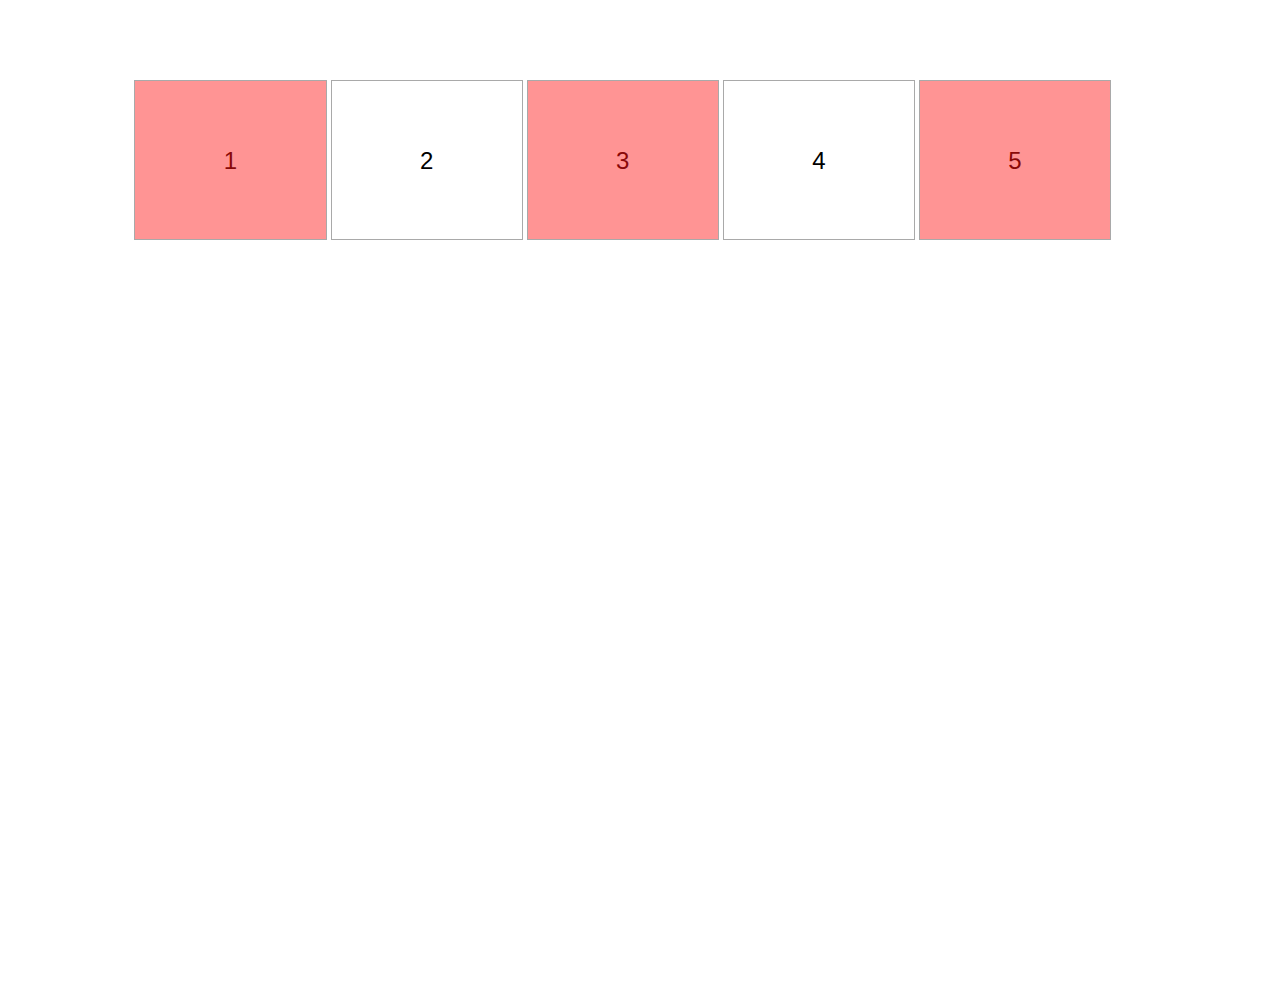
<file: 2-variables-in-css/index.html>
<!DOCTYPE html>
<html lang="en">

<head>
  <meta charset="UTF-8">
  <meta name="viewport" content="width=device-width, initial-scale=1.0">
  <meta name="author" content="Christina Polyanko">
  <meta http-equiv="X-UA-Compatible" content="ie=edge">
  <title>Variables in CSS</title>
  <link rel="stylesheet" href="css/style.css">
</head>

<body>
  <ul>
    <li>1</li>
    <li>2</li>
    <li>3</li>
    <li>4</li>
    <li>5</li>
  </ul>

</body>

</html>
</file>
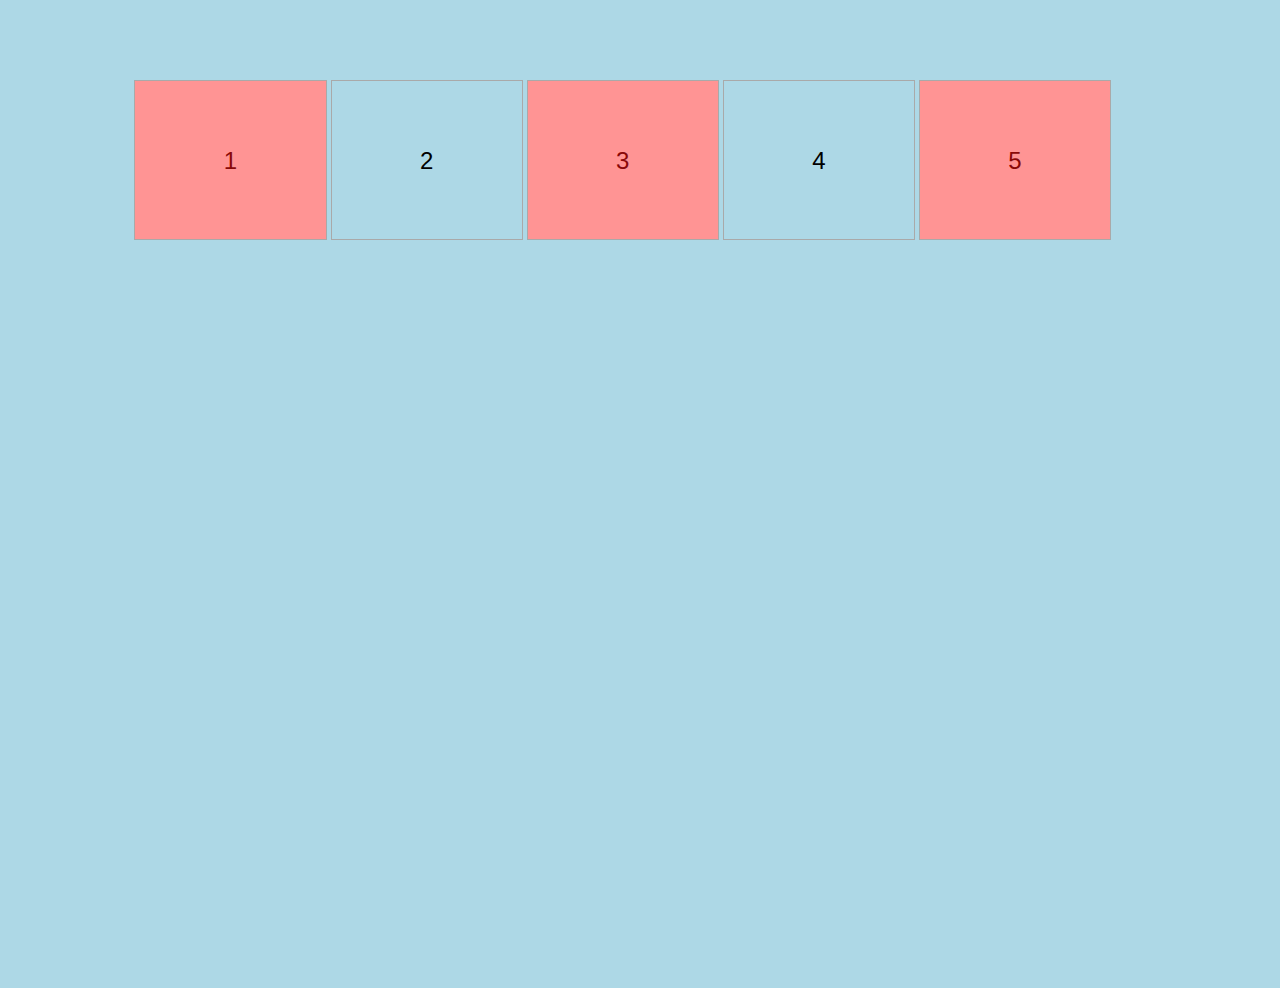
<file: 3-media-queries/index.html>
<!DOCTYPE html>
<html lang="en">

<head>
  <meta charset="UTF-8">
  <meta name="viewport" content="width=device-width, initial-scale=1.0">
  <meta name="author" content="Christina Polyanko">
  <meta http-equiv="X-UA-Compatible" content="ie=edge">
  <title>Media Queries</title>
  <link rel="stylesheet" href="css/style.css">
</head>

<body>
  <ul>
    <li>1</li>
    <li>2</li>
    <li>3</li>
    <li>4</li>
    <li>5</li>
  </ul>

</body>

</html>
</file>
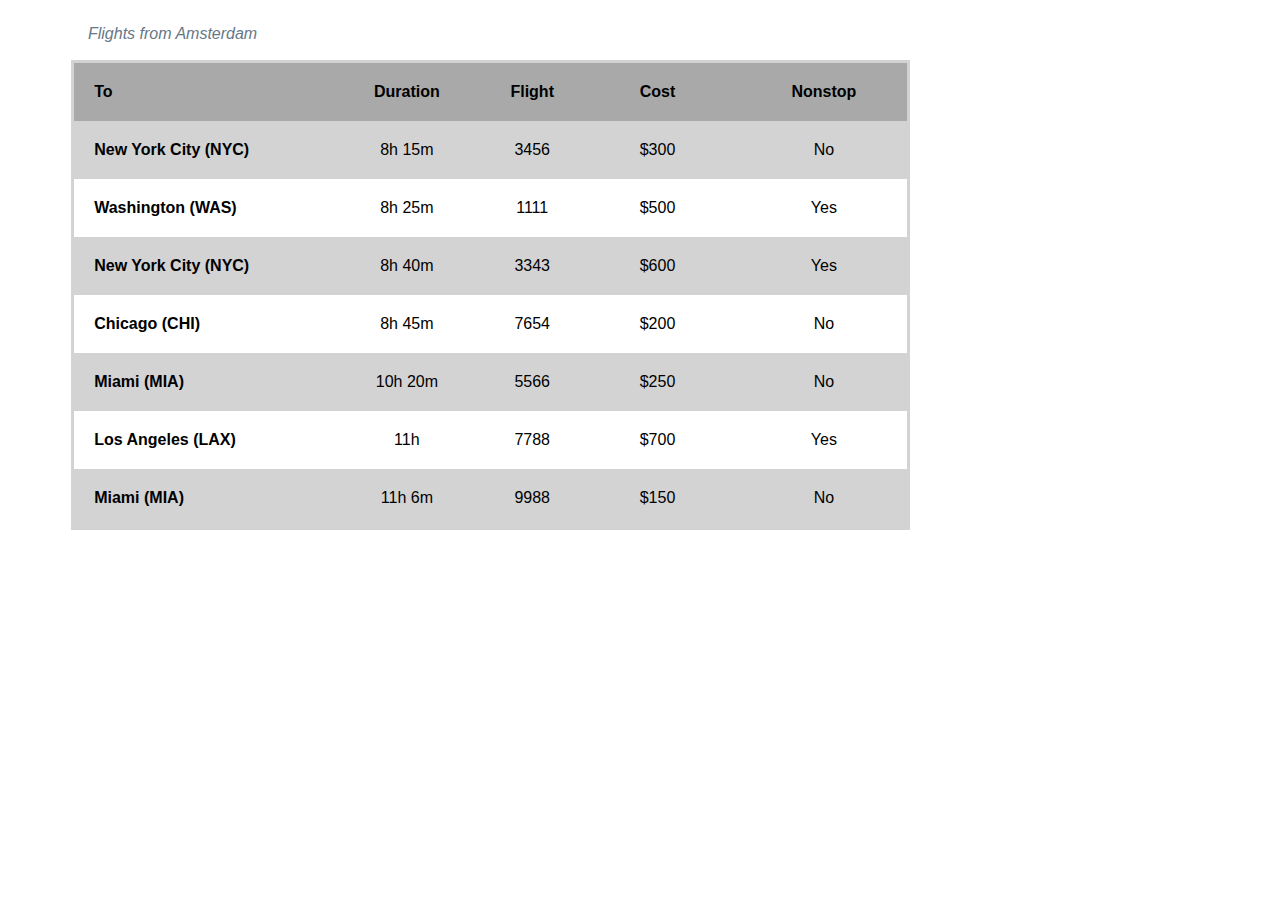
<file: 4-tabular-data/index.html>
<!DOCTYPE html>
<html lang="en">

<head>
    <meta charset="UTF-8">
    <meta name="viewport" content="width=device-width, initial-scale=1.0">
    <meta http-equiv="X-UA-Compatible" content="ie=edge">
    <title>Tabular Data</title>
    <link rel="stylesheet" href="css/style.css"?
</head>

<body>
    <div class="container">
        <table>
            <caption>Flights from Amsterdam</caption>
            <thead>
                <tr>
                    <th scope="col">To</th>
                    <th scope="col">Duration</th>
                    <th scope="col">Flight</th>
                    <th scope="col">Cost</th>
                    <th scope="col">Nonstop</th>
                </tr>
            </thead>
            <tbody>
                <tr>
                    <th scope="row">
                        New York City (NYC)
                    </th>
                    <td>
                        8h 15m
                    </td>
                    <td>
                        3456
                    </td>
                    <td>
                        $300
                    </td>
                    <td>
                        No
                    </td>
                </tr>
                <tr>
                    <th scope="row">
                        Washington (WAS)
                    </th>
                    <td>
                        8h 25m
                    </td>
                    <td>
                        1111
                    </td>
                    <td>
                        $500
                    </td>
                    <td>
                        Yes
                    </td>
                </tr>
                <tr>
                    <th scope="row">
                        New York City (NYC)
                    </th>
                    <td>
                        8h 40m
                    </td>
                    <td>
                        3343
                    </td>
                    <td>
                        $600
                    </td>
                    <td>
                        Yes
                    </td>
                </tr>
                <tr>
                    <th scope="row">
                        Chicago (CHI)
                    </th>
                    <td>
                        8h 45m
                    </td>
                    <td>
                        7654
                    </td>
                    <td>
                        $200
                    </td>
                    <td>
                        No
                    </td>
                </tr>
                <tr>
                    <th scope="row">
                        Miami (MIA)
                    </th>
                    <td>
                        10h 20m
                    </td>
                    <td>
                        5566
                    </td>
                    <td>
                        $250
                    </td>
                    <td>
                        No
                    </td>
                </tr>
                <tr>
                    <th scope="row">
                        Los Angeles (LAX)
                    </th>
                    <td>
                        11h
                    </td>
                    <td>
                        7788
                    </td>
                    <td>
                        $700
                    </td>
                    <td>
                        Yes
                    </td>
                </tr>
                <tr>
                    <th scope="row">
                        Miami (MIA)
                    </th>
                    <td>
                        11h 6m
                    </td>
                    <td>
                        9988
                    </td>
                    <td>
                        $150
                    </td>
                    <td>
                        No
                    </td>
                </tr>

            <tbody>
        </table>

    </div>

</body>

</html>
</file>
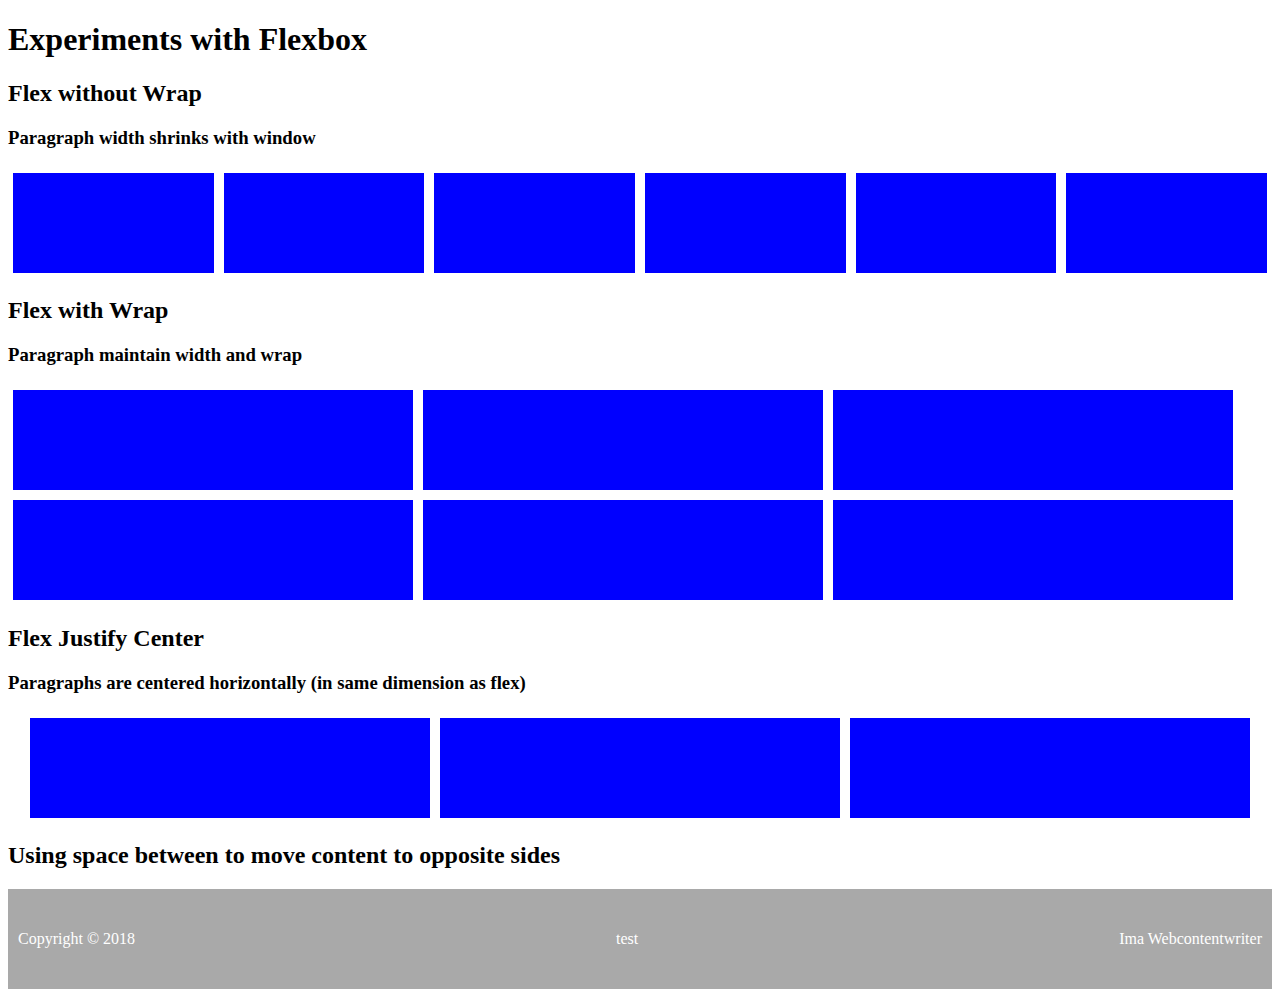
<file: 5-flexbox-layout/index.html>
<!DOCTYPE html>
<html lang="en">

<head>
  <meta charset="UTF-8">
  <meta name="viewport" content="width=device-width, initial-scale=1.0">
  <meta http-equiv="X-UA-Compatible" content="ie=edge">
  <title>Flexbox</title>
  <link rel="stylesheet" href="css/style.css">
</head>

<body>
  <h1>Experiments with Flexbox</h1>
  <section>
    <h2>Flex without Wrap</h2>
    <h3>Paragraph width shrinks with window</h3>
    <div class="flex-nowrap">
      <p></p>
      <p></p>
      <p></p>
      <p></p>
      <p></p>
      <p></p>
    </div>
  </section>

  <section>
    <h2>Flex with Wrap</h2>
    <h3>Paragraph maintain width and wrap</h3>
    <div class="flex-wrap">
      <p></p>
      <p></p>
      <p></p>
      <p></p>
      <p></p>
      <p></p>
    </div>
  </section>

  <section>
    <h2>Flex Justify Center</h2>
    <h3>Paragraphs are centered horizontally (in same dimension as flex)</h3>
    <div class="flex-center">
      <p></p>
      <p></p>
      <p></p>
    </div>
  </section>

 
  <h2>Using space between to move content to opposite sides</h2>
  <footer>
    <ul class="copyright">
      <li>Copyright &copy; 2018</li>
      <li>test</li>
      <li> Ima Webcontentwriter</li>
    </ul>
  </footer>
</body>

</html>
</file>
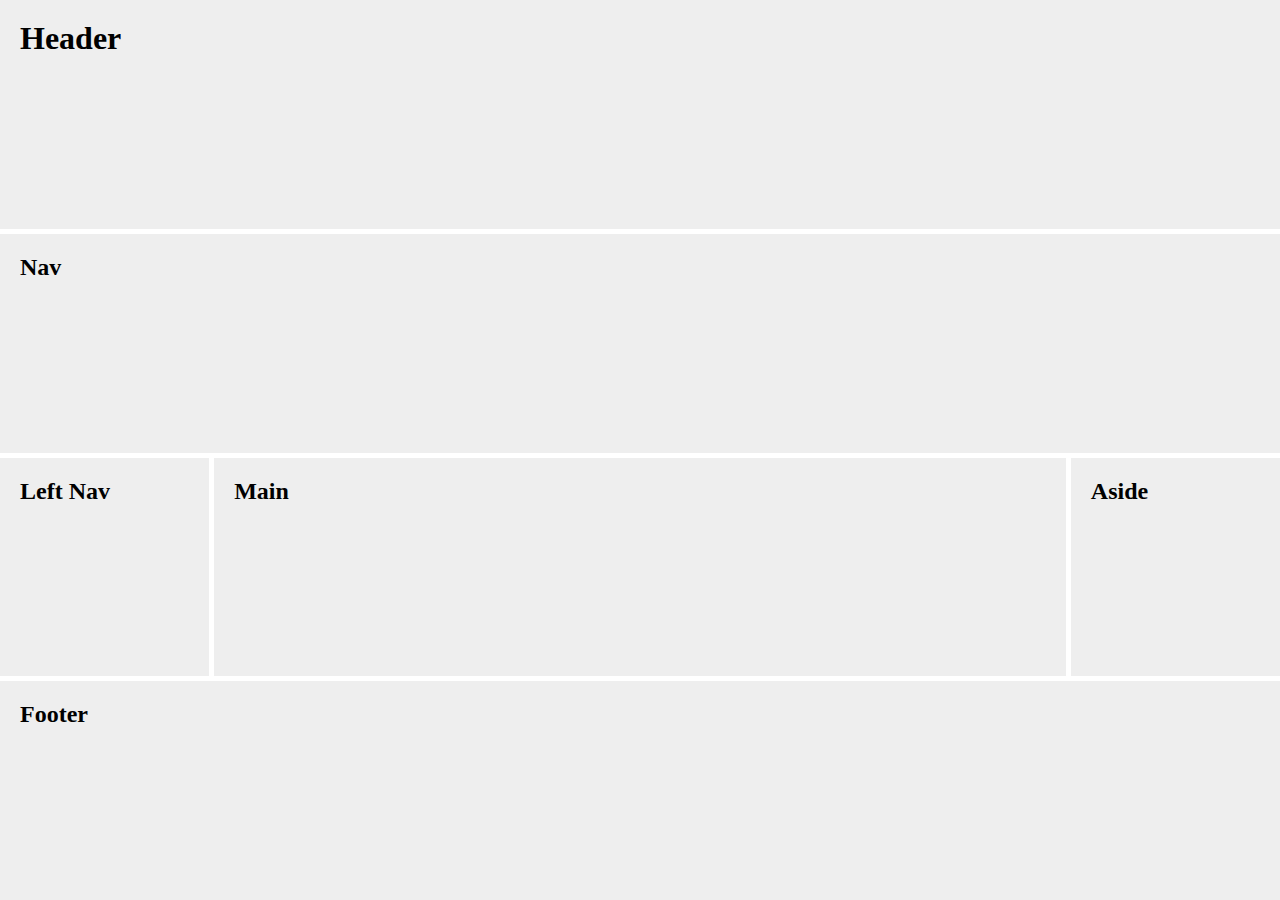
<file: 6-grid-layout/index.html>
<!DOCTYPE html>
<html lang="en">

<head>
  <meta charset="UTF-8">
  <title>Grid Layout</title>
  <meta name="viewport" content="width=device-width, initial-scale=1.0">
  <meta http-equiv="X-UA-Compatible" content="ie=edge">
  <link rel="stylesheet" href="css/style.css">

</head>

<body>
  <div class="container">
    <header class="header">
      <h1>Header</h1>
    </header>

    <nav id="nav">
      <h2>Nav</h2>
    </nav>

    <aside id="left-nav">
      <h2>Left Nav</h2>
    </aside>

    <section role="main">
      <h2>Main</h2>
      <div class="main-content">
      </div>
    </section>

    <aside>
      <h2>Aside</h2>
    </aside>

    <footer>
      <h2>Footer</h2>
    </footer>

  </div>
</body>

</html>
</file>
<file: 2-variables-in-css/css/style.css>
* {
    box-sizing: border-box;
}

body {
    height: 100vh;
}

ul {
    width: 80%;
    height: 10rem;
    /* center horizontally */
    margin: 5rem auto;
    padding: 0;
    list-style-type: none;
}

li {
    text-align: center;
    font-size: 24px;
    font-family: Arial, Helvetica, sans-serif;
    font-weight: 400;
    display: inline-block;
    height: 10rem;
    line-height: 10rem;
    width: 19%;
    border: 1px solid darkgray;
}

:root {
    --odd-color: #890808;
    --odd-bg-color: #FF9494;

    --even-color: white;
    --even-bg-color: black;
}

li:nth-child(even) {
    color: var(--even-color);
    color: var(--even-bg-color);
}

li:nth-child(odd) {
    color: var(--odd-color);
    background-color: var(--odd-bg-color);
}
</file>
<file: 3-media-queries/css/style.css>
* {
    box-sizing: border-box;
}

body {
    height: 100vh;
}

ul {
    width: 80%;
    height: 10rem;
    margin: 5rem auto;
    padding: 0;
    list-style-type: none;
}

li {
    text-align: center;
    font-size: 24px;
    font-family: Arial, Helvetica, sans-serif;
    font-weight: 400;
    height: 10rem;
    line-height: 10rem;
    border: 1px solid darkgray;
}


@media only screen and (min-width: 700px) {
    body {
        background-color: lightblue;
    }

    li {
        width: 19%;
        display: inline-block;
    }
}


:root {
    --odd-color: #890808;
    --odd-bg-color: #FF9494;

    --even-color: white;
    --even-bg-color: black;
}

li:nth-child(even) {
    color: var(--even-color);
    color: var(--even-bg-color);
}

li:nth-child(odd) {
    color: var(--odd-color);
    background-color: var(--odd-bg-color);
}
</file>
<file: 4-tabular-data/css/style.css>
.container {
    padding: 0px 5%;
    width: 70%;
    overflow-x: auto;
}

table {
    /* more control */
    border-collapse: collapse;
    table-layout: fixed;
    background-color: darkgray;
    border: 3px solid lightgray;
    font-family: 'Gill Sans', 'Gill Sans MT', Calibri, 'Trebuchet MS', sans-serif;
}

caption {
    padding: 2%;
    font-style: italic;
    caption-side: top;
    color: #678;
    text-align: left;
}

thead th:nth-child(1) {
    width: 30%;
    text-align: left;
}

thead th:nth-child(2) {
    width: 20%;
}

thead th:nth-child(3) {
    width: 10%;
}

thead th:nth-child(4) {
    width: 20%;
}

thead th:nth-child(5) {
    width: 20%;
}

tbody th:nth-child(1) {
    text-align: left;
}

tbody td {
    text-align: center;
 }

 th, td {
    padding: 20px;
  }

  tbody tr:nth-child(odd) {
    background-color: lightgray;
  }
  
  tbody tr:nth-child(even) {
    background-color: white;
  }
</file>
<file: 5-flexbox-layout/css/style.css>
p {
  height: 100px;
  width: 400px;
  background-color: blue;
  margin: 5px 5px;
}

ul.copyright {
  padding: 0 10px;
  list-style-type: none;
}

footer {
  background-color: darkgray;
  color: white;
  height: 100px;
}
.flex-nowrap {
  display: flex;
}
.flex-wrap {
  display: flex;
  flex-wrap: wrap;
}
.flex-center {
  display: flex;
  justify-content: center;
}
.copyright {
  height: 100%; 
  justify-content: space-between;
  align-items: center; 
  display: flex;
}
</file>
<file: 6-grid-layout/css/style.css>
* {
    box-sizing: border-box;
    padding: 0;
    margin: 0;
  }
  html,
    body {
      height: 100vh;
    }
    .container {
        display: grid;
        grid-template-columns: 1fr;
        grid-gap: 5px;
        height: 100%;
      }
      .container>* {
        background: #eeeeee;
      }
      .container>header,
  nav,
  aside,
  section,
  footer {
    padding: 20px;
  }
  @media only screen and (min-width: 600px) {
    .container {
      grid-template-columns: repeat(6, 1fr);
    }

    .container header,
    .container nav,
    .container footer {
      grid-column: span 6;
    }

    .container section {
      grid-column: span 4;
    }
  }
</file>
